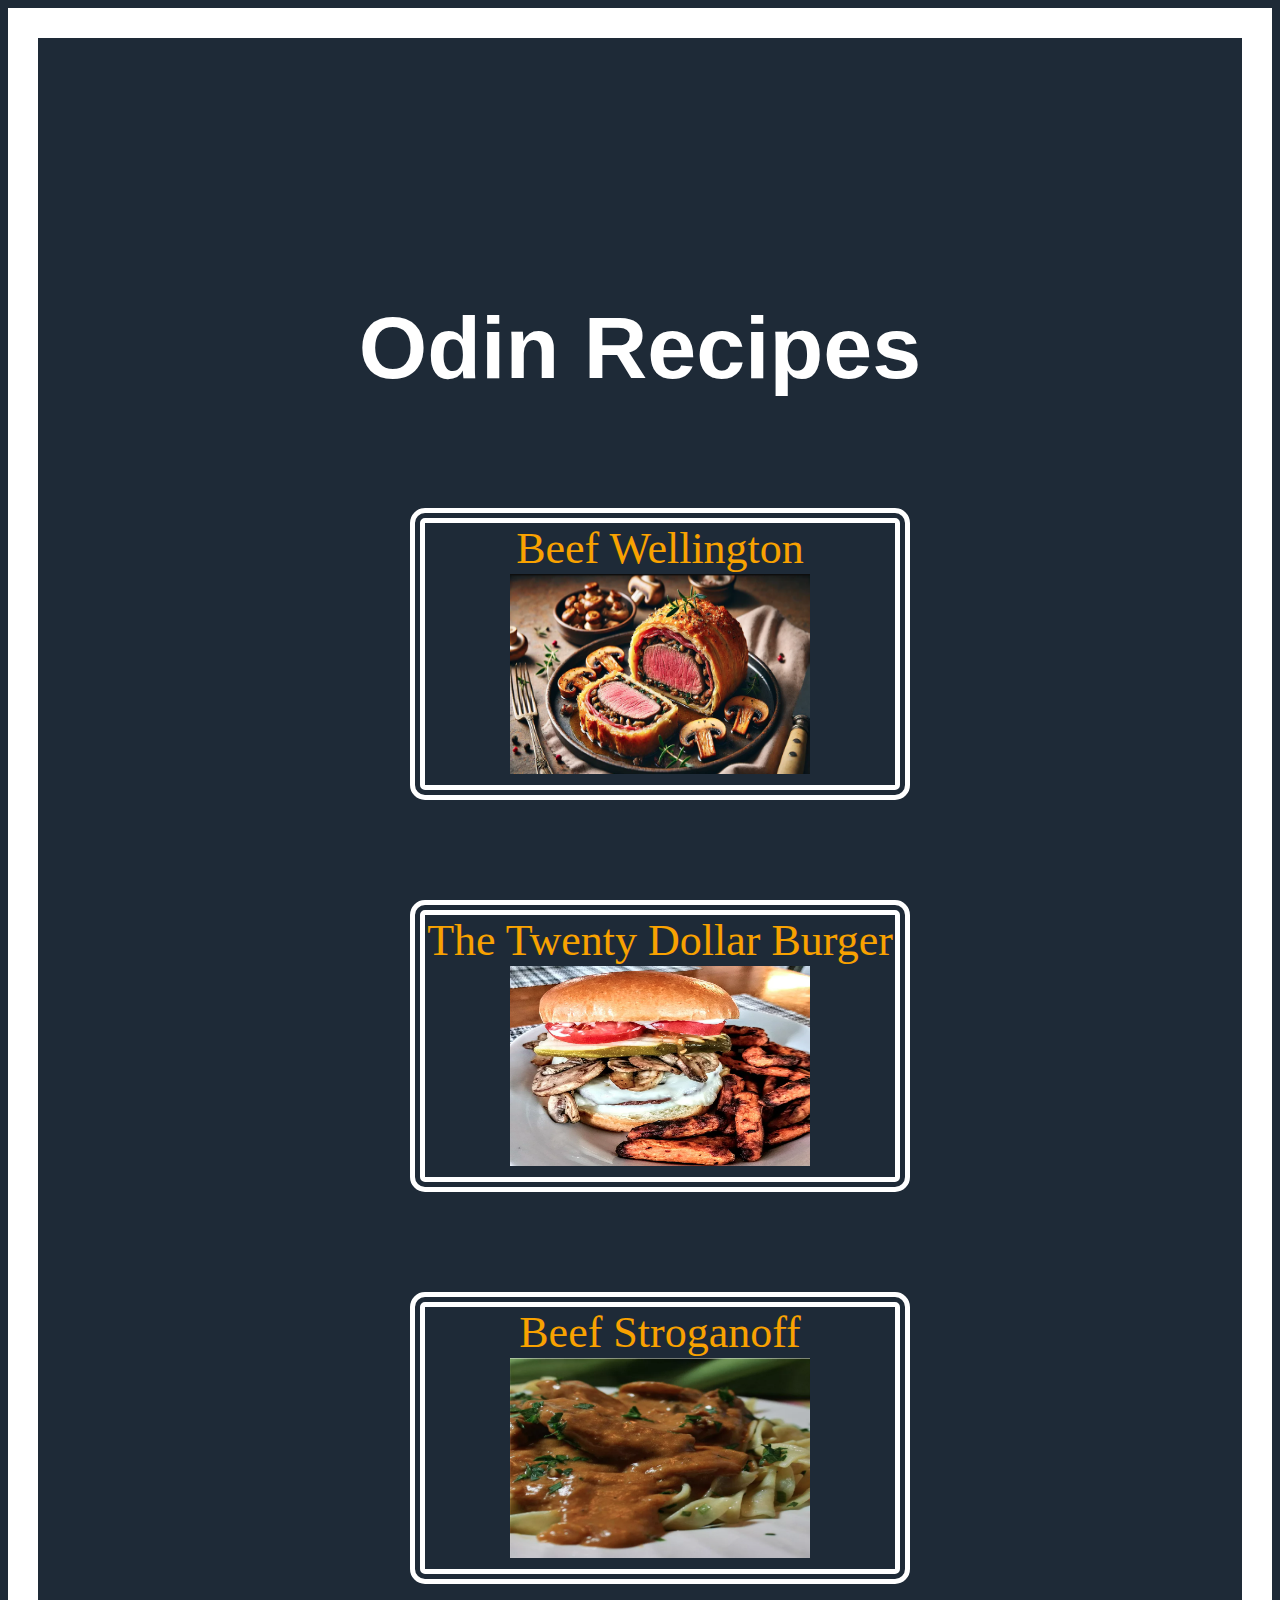
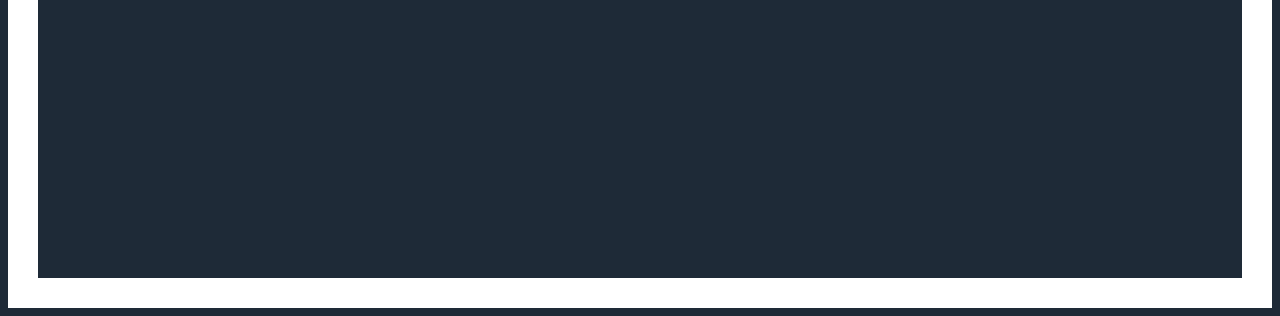
<file: index.html>
<!DOCTYPE html>
<html lang="en">

<head>
    <meta charset="utf-8">
    <title>Odin Recipes</title>
    <link rel="stylesheet" href="styles.css">
</head>

<body>

<div class="Landing">
    <h1>Odin Recipes</h1>

    <ul class="recipe choice">
       <div class="RName Wellington"></a><li><a href="./recipes/beef-wellington.html">Beef Wellington</a></li>
        <img src="./img/beef-wellington.png" alt="beef-wellington" width="200" height="200"></div>

        <div class="RName Burger"><li><a href="./recipes/the-twenty-dollar-burger.html">The Twenty Dollar Burger</a></li>
        <img src="./img/twenty-dollar-burger.png" alt="the-twenty-dollar-burger" width="200" height="200"></div>
    
        <div class="RName Stroganoff"><li><a href="./recipes/beef-stroganoff.html">Beef Stroganoff</a></li>
        <img src="./img/nana's-beef-stroganoff.png" alt="beef-stroganoff" width="200" height="200"></div>

        
    </ul>
</div>

</body>

</html>
</file>
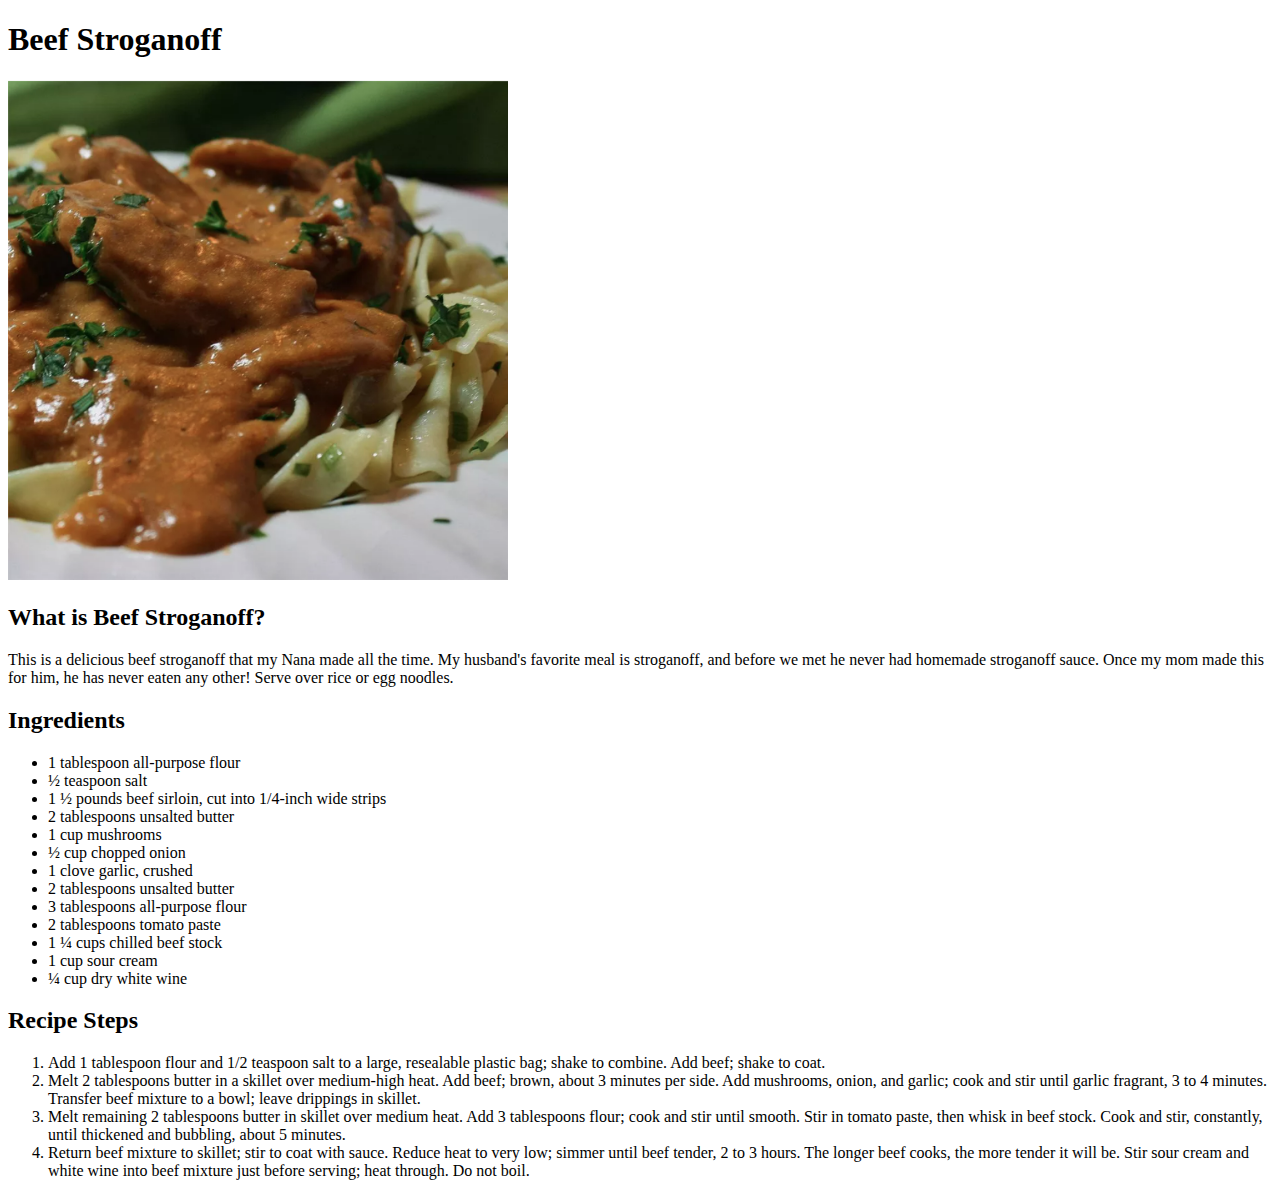
<file: recipes/beef-stroganoff.html>
<!DOCTYPE html>
<html lang="en">

<head>
    <meta charset="utf-8">
    <title>Nana's Beef Stroganoff Recipe</title>
</head>

<body>

    <h1>Beef Stroganoff</h1>
    <img src="../img/nana's-beef-stroganoff.png" alt="beef-stroganoff" width="500" height="500">

    <h2>What is Beef Stroganoff?</h2>
    <p>This is a delicious beef stroganoff that my Nana made all the time. My husband's favorite meal is stroganoff, and before we met he never had homemade stroganoff sauce. 
    Once my mom made this for him, he has never eaten any other! Serve over rice or egg noodles.</p>

    <h2>Ingredients</h2>

    <ul>
        <li>1 tablespoon all-purpose flour</li>
        <li>½ teaspoon salt</li>
        <li>1 ½ pounds beef sirloin, cut into 1/4-inch wide strips</li>
        <li>2 tablespoons unsalted butter</li>
        <li>1 cup mushrooms</li>
        <li>½ cup chopped onion</li>
        <li>1 clove garlic, crushed</li>
        <li>2 tablespoons unsalted butter</li>
        <li>3 tablespoons all-purpose flour</li>
        <li>2 tablespoons tomato paste</li>
        <li>1 ¼ cups chilled beef stock</li>
        <li>1 cup sour cream</li>
        <li>¼ cup dry white wine</li>    
    </ul>

    <h2>Recipe Steps</h2>

    <ol>
        <li>Add 1 tablespoon flour and 1/2 teaspoon salt to a large, resealable plastic bag; shake to combine. Add beef; shake to coat.</li>
        <li>Melt 2 tablespoons butter in a skillet over medium-high heat. Add beef; brown, about 3 minutes per side. Add mushrooms, onion, and garlic; cook and stir until 
        garlic fragrant, 3 to 4 minutes. Transfer beef mixture to a bowl; leave drippings in skillet.</li>
        <li>Melt remaining 2 tablespoons butter in skillet over medium heat. Add 3 tablespoons flour; cook and stir until smooth. Stir in tomato paste, then whisk in beef stock. 
        Cook and stir, constantly, until thickened and bubbling, about 5 minutes.</li>
        <li>Return beef mixture to skillet; stir to coat with sauce. Reduce heat to very low; simmer until beef tender, 2 to 3 hours. The longer beef cooks, the more tender it will be.
         Stir sour cream and white wine into beef mixture just before serving; heat through. Do not boil.</li>
    </ol>
    

</body>

</html>
</file>
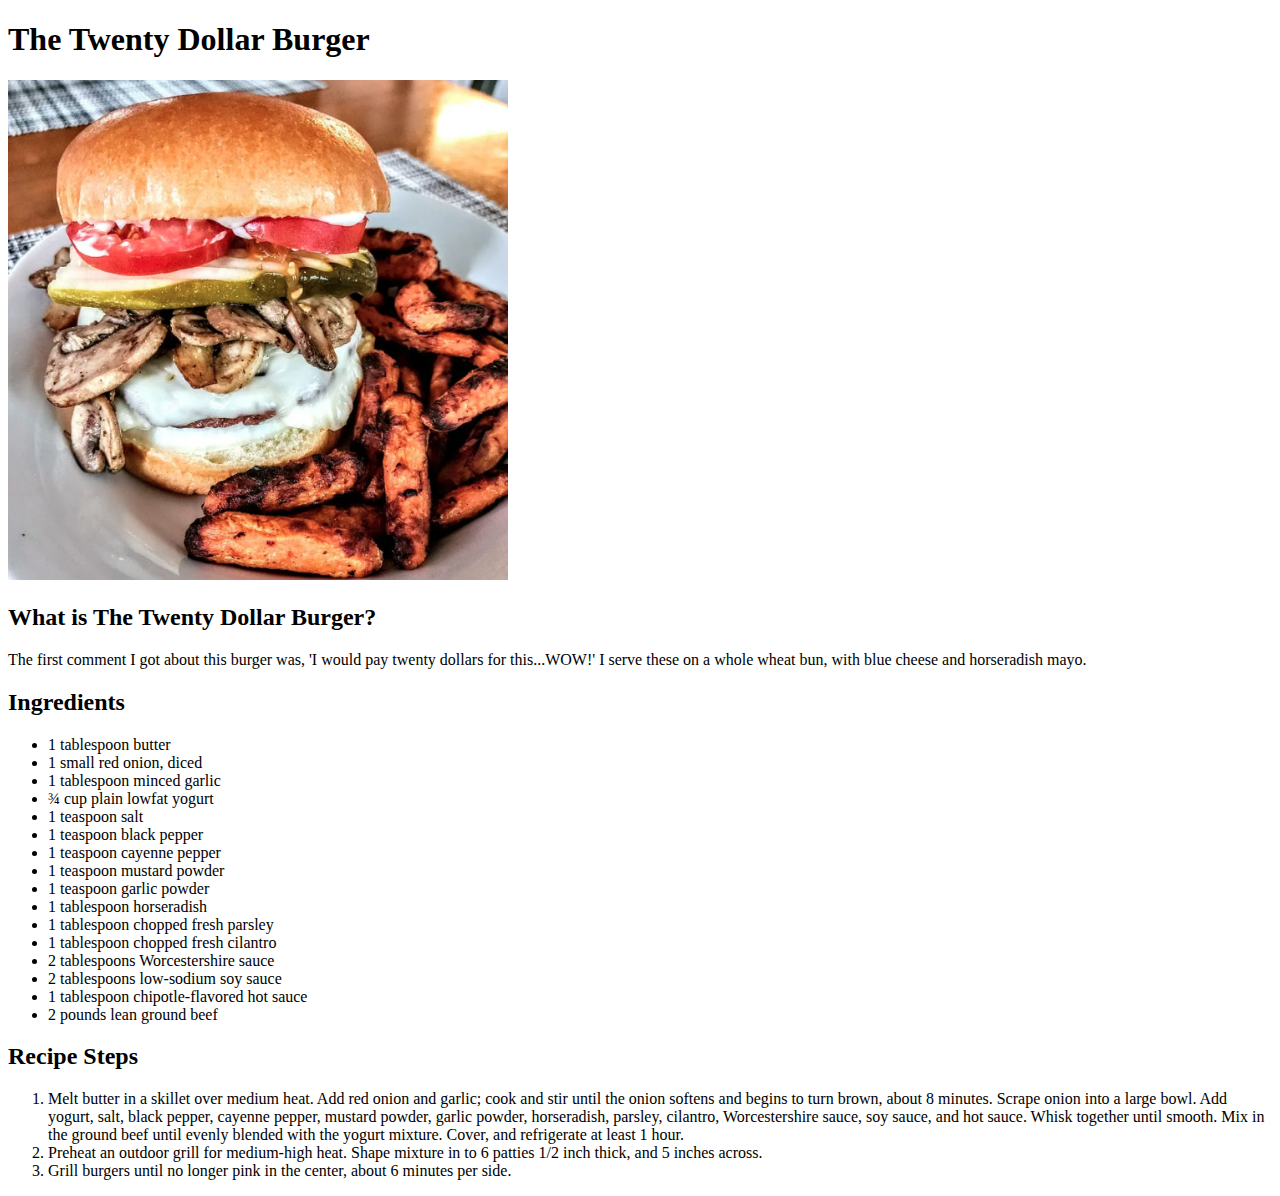
<file: recipes/the-twenty-dollar-burger.html>
<!DOCTYPE html>
<html lang="en">
    <head>
        <meta charset="utf-8">
        <title>The Twenty Dollar Burger Recipe</title>
    </head>
</html>

<body>

    <h1>The Twenty Dollar Burger</h1>
    <img src="../img/twenty-dollar-burger.png" alt="the-twenty-dollar-burger" width="500" height="500">

    <h2>What is The Twenty Dollar Burger?</h2>
    <p>The first comment I got about this burger was, 'I would pay twenty dollars for this...WOW!' I serve these on a whole wheat bun, with blue cheese and horseradish mayo.</p>

    <h2>Ingredients</h2>
    
    <ul>
        <li>1 tablespoon butter</li>
        <li>1 small red onion, diced</li>
        <li>1 tablespoon minced garlic</li>
        <li>¾ cup plain lowfat yogurt</li>
        <li>1 teaspoon salt</li>
        <li>1 teaspoon black pepper</li>
        <li>1 teaspoon cayenne pepper</li>
        <li>1 teaspoon mustard powder</li>
        <li>1 teaspoon garlic powder</li>
        <li>1 tablespoon horseradish</li>
        <li>1 tablespoon chopped fresh parsley</li>
        <li>1 tablespoon chopped fresh cilantro</li>
        <li>2 tablespoons Worcestershire sauce</li>
        <li>2 tablespoons low-sodium soy sauce</li>
        <li>1 tablespoon chipotle-flavored hot sauce</li>
        <li>2 pounds lean ground beef</li>
    </ul>

    <h2>Recipe Steps</h2>

    <ol>
        <li>Melt butter in a skillet over medium heat. Add red onion and garlic; cook and stir until the onion softens and begins to turn brown, about 8 minutes. 
        Scrape onion into a large bowl. Add yogurt, salt, black pepper, cayenne pepper, mustard powder, garlic powder, horseradish, parsley, cilantro, Worcestershire sauce, 
        soy sauce, and hot sauce. Whisk together until smooth. Mix in the ground beef until evenly blended with the yogurt mixture. Cover, and refrigerate at least 1 hour.</li>
        <li>Preheat an outdoor grill for medium-high heat. Shape mixture in to 6 patties 1/2 inch thick, and 5 inches across.</li>
        <li>Grill burgers until no longer pink in the center, about 6 minutes per side.</li>
    </ol>
</body>

</html>
</file>
<file: styles.css>
* {
    background-color: oklch(0.28 0.03 252.75) ;
}

.Landing {
    box-sizing: border-box;
    border-style: solid;
    border-color: white;
    border-radius: auto;
    border-width: 30px;
    padding: 200px 15px;
}

h1 {
    font-family: "Arial", "Verdana", "Tahoma", serif, sans-serif, monospace;
    font-size: 88px;
    text-align: center;
    color: hwb(0 100% 0%);
}

.recipe.choice {
    font-family: "Arial", "Verdana", "Tahoma" serif, sans-serif, monospace;
    font-size: 44px;
    text-align: center;
    color: white;
    list-style-type: none;

    a:link {text-decoration: none}
    a:link {color: oklch(0.78 0.18 74.49)}
    a:visited {color: rgb(184, 149, 117)} /* visited link is black (reverse the color back to black)*/
    a:hover {color:hsl(0, 0%, 100%)};   /* mouse over link (blue when mouse over)*/
    a:active {color:#0000FF};  /* selected link (blue in the split second which you loading the page.)*/
}

img {
    width: 300px;
    height: 500;
}

.RName {
    box-sizing: border-box;   /* border-color: white;border-style:dashed; border-width: 5px;*/
    display: inline-block;
    width: 500px;
    height: auto;
    padding: 8x;
    margin: 50px;
    border-style: double;
    border-width: 15px;
    border-radius: 15px;
}
</file>
